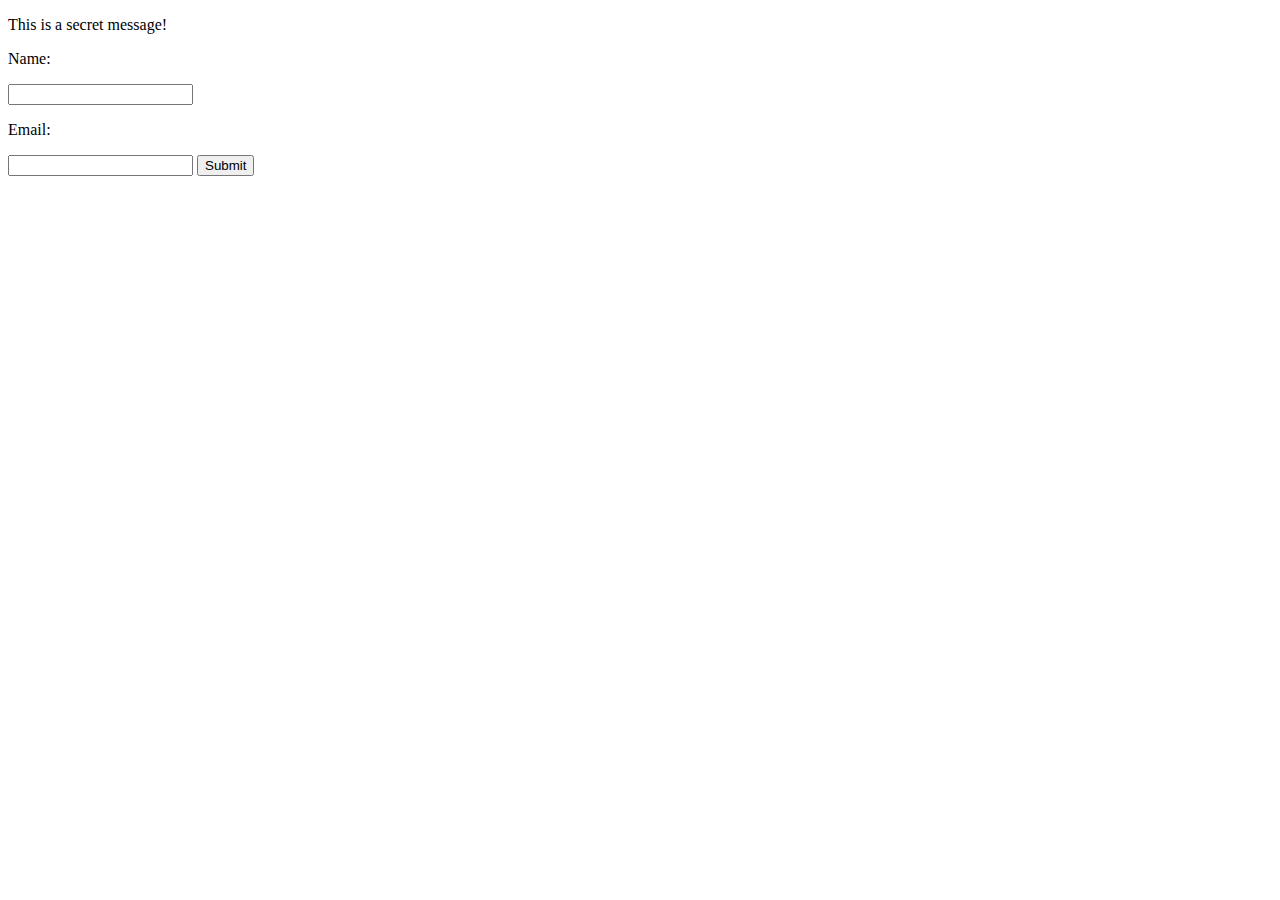
<file: assign1p2.html>
<!DOCTYPE html>
<html lang="en">
<head>
    <meta charset="UTF-8">
    <meta http-equiv="X-UA-Compatible" content="IE=edge">
    <meta name="viewport" content="width=<device-width>, initial-scale=1.0">
    <title>Document</title>
</head>
<body>
<p> This is a secret message! </p>
<form>
  <p>Name: </p>
  <input />
  <p>Email: </p>
  <input />
  <input type="submit" />
</form>
</body>
</html>
</file>
